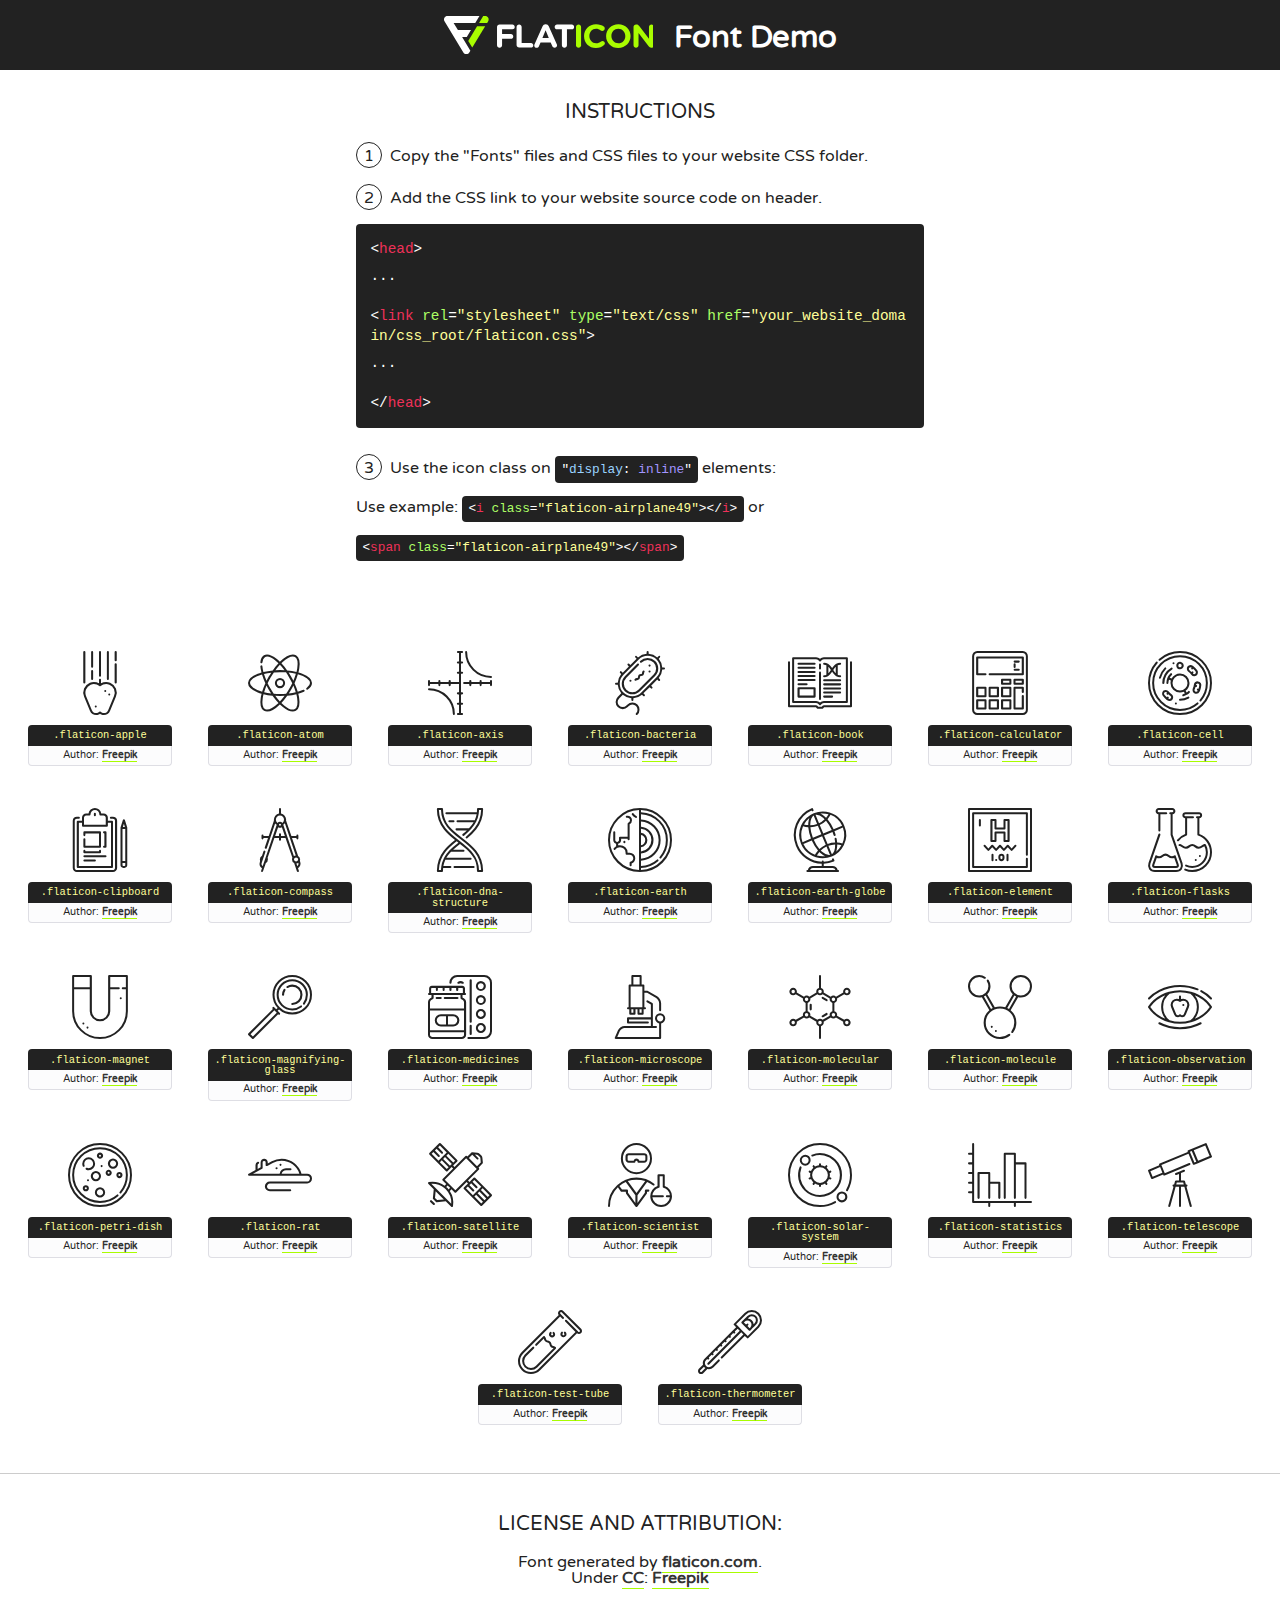
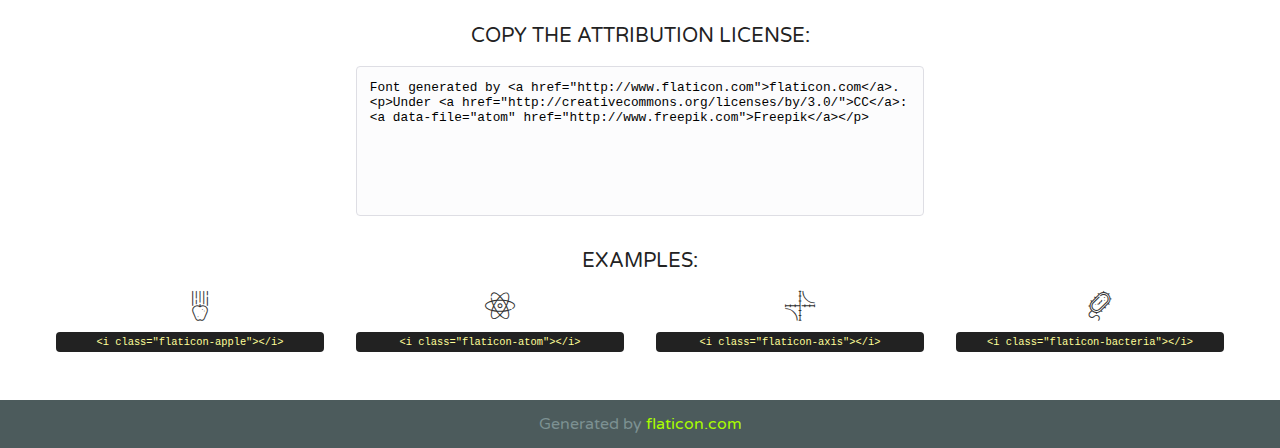
<file: fonts/flaticon/font/flaticon.html>
<!DOCTYPE html>
<!--
  Flaticon icon font: Flaticon
  Creation date: 22/06/2016 15:30
-->
<html>
<!DOCTYPE html>
<html>

<head>
    <title>Flaticon WebFont</title>
    <link href="http://fonts.googleapis.com/css?family=Varela+Round" rel="stylesheet" type="text/css" />
    <link rel="stylesheet" type="text/css" href="flaticon.css">
    <meta charset="UTF-8">
    <style>
    html, body, div, span, applet, object, iframe,
    h1, h2, h3, h4, h5, h6, p, blockquote, pre,
    a, abbr, acronym, address, big, cite, code,
    del, dfn, em, img, ins, kbd, q, s, samp,
    small, strike, strong, sub, sup, tt, var,
    b, u, i, center,
    dl, dt, dd, ol, ul, li,
    fieldset, form, label, legend,
    table, caption, tbody, tfoot, thead, tr, th, td,
    article, aside, canvas, details, embed, 
    figure, figcaption, footer, header, hgroup, 
    menu, nav, output, ruby, section, summary,
    time, mark, audio, video {
        margin: 0;
        padding: 0;
        border: 0;
        font-size: 100%;
        font: inherit;
        vertical-align: baseline;
    }
    /* HTML5 display-role reset for older browsers */
    article, aside, details, figcaption, figure, 
    footer, header, hgroup, menu, nav, section {
        display: block;
    }
    body {
        line-height: 1;
    }
    ol, ul {
        list-style: none;
    }
    blockquote, q {
        quotes: none;
    }
    blockquote:before, blockquote:after,
    q:before, q:after {
        content: '';
        content: none;
    }
    table {
        border-collapse: collapse;
        border-spacing: 0;
    }
    body {
        font-family: 'Varela Round', Helvetica, Arial, sans-serif;
        font-size: 16px;
        color: #222;
    }
    a {
        color: #333;
        border-bottom: 1px solid #a9fd00;
        font-weight: bold;
        text-decoration: none;
    }
    * {
        -moz-box-sizing: border-box;
        -webkit-box-sizing: border-box;
        box-sizing: border-box;
        margin: 0;
        padding: 0;
    }
    [class^="flaticon-"]:before, [class*=" flaticon-"]:before, [class^="flaticon-"]:after, [class*=" flaticon-"]:after {
        font-family: Flaticon;
        font-size: 30px;
        font-style: normal;
        margin-left: 20px;
        color: #333;
    }
    .wrapper {
        max-width: 600px;
        margin: auto;
        padding: 0 1em;
    }
    .title {
        font-size: 1.25em;
        text-align: center;
        margin-bottom: 1em;
        text-transform: uppercase;
    }
    header {
        text-align: center;
        background-color: #222;
        color: #fff;
        padding: 1em;
    }
    header .logo {
        width: 210px;
        height: 38px;
        display: inline-block;
        vertical-align: middle;
        margin-right: 1em;
        border: none;
    }
    header strong {
        font-size: 1.95em;
        font-weight: bold;
        vertical-align: middle;
        margin-top: 5px;
        display: inline-block;
    }
    .demo {
        margin: 2em auto;
        line-height: 1.25em;
    }
    .demo ul li {
        margin-bottom: 1em;
    }
    .demo ul li .num {
        color: #222;
        border-radius: 20px;
        display: inline-block;
        width: 26px;
        padding: 3px;
        height: 26px;
        text-align: center;
        margin-right: 0.5em;
        border: 1px solid #222;
    }
    .demo ul li code {
        background-color: #222;
        border-radius: 4px;
        padding: 0.25em 0.5em;
        display: inline-block;
        color: #fff;
        font-family: Consolas,Monaco,Lucida Console,Liberation Mono,DejaVu Sans Mono,Bitstream Vera Sans Mono,Courier New, monospace;
        font-weight: lighter;
        margin-top: 1em;
        font-size: 0.8em;
        word-break: break-all;
    }
    .demo ul li code.big {
        padding: 1em;
        font-size: 0.9em;
    }
    .demo ul li code .red {
        color: #EF3159;
    }
    .demo ul li code .green {
        color: #ACFF65;
    }
    .demo ul li code .yellow {
        color: #FFFF99;
    }
    .demo ul li code .blue {
        color: #99D3FF;
    }
    .demo ul li code .purple {
        color: #A295FF;
    }
    .demo ul li code .dots {
        margin-top: 0.5em;
        display: block;
    }
    #glyphs {
        border-bottom: 1px solid #ccc;
        padding: 2em 0;
        text-align: center;
    }
    .glyph {
        display: inline-block;
        width: 9em;
        margin: 1em;
        text-align: center;
        vertical-align: top;
        background: #FFF;
    }
    .glyph .glyph-icon {
        padding: 10px;
        display: block;
        font-family:"Flaticon";
        font-size: 64px;
        line-height: 1;
    }
    .glyph .glyph-icon:before {
        font-size: 64px;
        color: #222;
        margin-left: 0;
    }
    .class-name {
        font-size: 0.65em;
        background-color: #222;
        color: #fff;
        border-radius: 4px 4px 0 0;
        padding: 0.5em;
        color: #FFFF99;
        font-family: Consolas,Monaco,Lucida Console,Liberation Mono,DejaVu Sans Mono,Bitstream Vera Sans Mono,Courier New, monospace;
    }
    .author-name {
        font-size: 0.6em;
        background-color: #fcfcfd;
        border: 1px solid #DEDEE4;
        border-top: 0;
        border-radius: 0 0 4px 4px;
        padding: 0.5em;
    }
    .class-name:last-child {
        font-size: 10px;
        color:#888;
    }
    .class-name:last-child a {
        font-size: 10px;
        color:#555;
    }
    .class-name:last-child a:hover {
        color:#a9fd00;
    }
    .glyph > input {
        display: block;
        width: 100px;
        margin: 5px auto;
        text-align: center;
        font-size: 12px;
        cursor: text;
    }
    .glyph > input.icon-input {
        font-family:"Flaticon";
        font-size: 16px;
        margin-bottom: 10px;
    }
    .attribution .title {
        margin-top: 2em;
    }
    .attribution textarea {
        background-color: #fcfcfd;
        padding: 1em;
        border: none;
        box-shadow: none;
        border: 1px solid #DEDEE4;
        border-radius: 4px;
        resize: none;
        width: 100%;
        height: 150px;
        font-size: 0.8em;
        font-family: Consolas,Monaco,Lucida Console,Liberation Mono,DejaVu Sans Mono,Bitstream Vera Sans Mono,Courier New, monospace;
        -webkit-appearance: none;
    }
    .iconsuse {
        margin: 2em auto;
        text-align: center;
        max-width: 1200px;
    }
    .iconsuse:after {
        content: '';
        display: table;
        clear: both;
    }
    .iconsuse .image {
        float: left;
        width: 25%;
        padding: 0 1em;
    }
    .iconsuse .image p {
        margin-bottom: 1em;
    }
    .iconsuse .image span {
        display: block;
        font-size: 0.65em;
        background-color: #222;
        color: #fff;
        border-radius: 4px;
        padding: 0.5em;
        color: #FFFF99;
        margin-top: 1em;
        font-family: Consolas,Monaco,Lucida Console,Liberation Mono,DejaVu Sans Mono,Bitstream Vera Sans Mono,Courier New, monospace;
    }
    #footer {
        text-align: center;
        background-color: #4C5B5C;
        color: #7c9192;
        padding: 1em;
    }
    #footer a {
        border: none;
        color: #a9fd00;
        font-weight: normal;
    }
    @media (max-width: 960px) {
        .iconsuse .image {
            width: 50%;
        }
    }
    @media (max-width: 560px) {
        .iconsuse .image {
            width: 100%;
        }
    }
    </style>
</head>

<body class="characters-off">

    <header>
        <a href="http://www.flaticon.com" target="_blank" class="logo">
            <svg version="1.1" xmlns="http://www.w3.org/2000/svg" xmlns:xlink="http://www.w3.org/1999/xlink" xmlns:a="http://ns.adobe.com/AdobeSVGViewerExtensions/3.0/" viewBox="0 0 560.875 102.036" enable-background="new 0 0 560.875 102.036" xml:space="preserve">
                <defs>
                </defs>
                <g>
                    <g class="letters">
                        <path fill="#ffffff" d="M141.596,29.675c0-3.777,2.985-6.767,6.764-6.767h34.438c3.426,0,6.15,2.728,6.15,6.15
                        c0,3.43-2.724,6.149-6.15,6.149h-27.674v13.091h23.719c3.429,0,6.151,2.724,6.151,6.15c0,3.43-2.723,6.149-6.151,6.149h-23.719
                        v17.574c0,3.773-2.986,6.761-6.764,6.761c-3.779,0-6.764-2.989-6.764-6.761V29.675z"></path>
                        <path fill="#ffffff" d="M193.844,29.149c0-3.781,2.985-6.767,6.764-6.767c3.776,0,6.763,2.985,6.763,6.767v42.957h25.039
                        c3.426,0,6.149,2.726,6.149,6.153c0,3.425-2.723,6.15-6.149,6.15h-31.802c-3.779,0-6.764-2.986-6.764-6.768V29.149z"></path>
                        <path fill="#ffffff" d="M241.891,75.71l21.438-48.407c1.492-3.341,4.215-5.357,7.906-5.357h0.792
                        c3.686,0,6.323,2.017,7.815,5.357l21.439,48.407c0.436,0.967,0.701,1.845,0.701,2.723c0,3.602-2.809,6.501-6.414,6.501
                        c-3.161,0-5.269-1.845-6.499-4.655l-4.132-9.661h-27.059l-4.301,10.102c-1.144,2.631-3.426,4.214-6.237,4.214
                        c-3.517,0-6.24-2.81-6.24-6.325C241.1,77.64,241.451,76.677,241.891,75.71z M279.932,58.666l-8.521-20.297l-8.526,20.297H279.932
                        z"></path>
                        <path fill="#ffffff" d="M314.864,35.387H301.86c-3.429,0-6.239-2.813-6.239-6.238c0-3.429,2.811-6.24,6.239-6.24h39.533
                        c3.426,0,6.237,2.811,6.237,6.24c0,3.425-2.811,6.238-6.237,6.238h-13.001v42.785c0,3.773-2.99,6.761-6.764,6.761
                        c-3.779,0-6.764-2.989-6.764-6.761V35.387z"></path>
                        <path fill="#A9FD00" d="M352.615,29.149c0-3.781,2.985-6.767,6.767-6.767c3.774,0,6.761,2.985,6.761,6.767v49.024
                        c0,3.773-2.987,6.761-6.761,6.761c-3.781,0-6.767-2.989-6.767-6.761V29.149z"></path>
                        <path fill="#A9FD00" d="M374.132,53.836v-0.179c0-17.481,13.178-31.801,32.065-31.801c9.22,0,15.459,2.458,20.557,6.238
                        c1.402,1.054,2.637,2.985,2.637,5.357c0,3.692-2.985,6.59-6.681,6.59c-1.845,0-3.071-0.702-4.044-1.319
                        c-3.776-2.813-7.729-4.393-12.562-4.393c-10.364,0-17.831,8.611-17.831,19.154v0.173c0,10.542,7.291,19.329,17.831,19.329
                        c5.715,0,9.492-1.756,13.359-4.834c1.049-0.874,2.458-1.491,4.039-1.491c3.429,0,6.325,2.813,6.325,6.236
                        c0,2.106-1.056,3.78-2.282,4.834c-5.539,4.834-12.036,7.733-21.878,7.733C387.572,85.464,374.132,71.493,374.132,53.836z"></path>
                        <path fill="#A9FD00" d="M433.009,53.836v-0.179c0-17.481,13.79-31.801,32.766-31.801c18.981,0,32.592,14.143,32.592,31.628v0.173
                        c0,17.483-13.785,31.807-32.769,31.807C446.625,85.464,433.009,71.32,433.009,53.836z M484.224,53.836v-0.179
                        c0-10.539-7.725-19.326-18.626-19.326c-10.893,0-18.449,8.611-18.449,19.154v0.173c0,10.542,7.73,19.329,18.626,19.329
                        C476.676,72.986,484.224,64.378,484.224,53.836z"></path>
                        <path fill="#A9FD00" d="M506.233,29.321c0-3.774,2.99-6.763,6.767-6.763h1.401c3.252,0,5.183,1.583,7.029,3.953l26.093,34.265
                        V29.059c0-3.692,2.99-6.677,6.681-6.677c3.683,0,6.671,2.985,6.671,6.677v48.934c0,3.78-2.987,6.765-6.764,6.765h-0.436
                        c-3.257,0-5.188-1.581-7.034-3.953l-27.056-35.492v32.944c0,3.687-2.985,6.676-6.678,6.676c-3.683,0-6.673-2.989-6.673-6.676
                        V29.321z"></path>
                    </g>
                    <g class="insignia">
                        <path fill="#ffffff" d="M48.372,56.137h12.517l11.156-18.537H37.186L25.688,18.539h57.825L94.668,0H9.271
                        C5.925,0,2.842,1.801,1.198,4.716c-1.644,2.907-1.593,6.482,0.134,9.343l50.38,83.501c1.678,2.781,4.689,4.476,7.938,4.476
                        c3.246,0,6.257-1.695,7.935-4.476l2.898-4.804L48.372,56.137z"></path>
                        <g class="i">
                            <path fill="#A9FD00" d="M93.575,18.539h0.031v0.004l21.652,0.004l2.705-4.488c1.727-2.861,1.778-6.436,0.133-9.343
                            C116.454,1.801,113.371,0,110.026,0h-5.294L93.575,18.539z"></path>
                            <polygon fill="#A9FD00" points="88.291,27.356 64.725,66.486 75.519,84.404 109.942,27.356"></polygon>
                        </g>
                    </g>
                </g>
            </svg>
        </a>
        <strong>Font Demo</strong>
    </header>


    <section class="demo wrapper">

        <p class="title">Instructions</p>

        <ul>
            <li>
                <span class="num">1</span>Copy the "Fonts" files and CSS files to your website CSS folder.
            </li>
            <li>
                <span class="num">2</span>Add the CSS link to your website source code on header.
                <code class="big">
                    &lt;<span class="red">head</span>&gt;
                    <br/><span class="dots">...</span>
                    <br/>&lt;<span class="red">link</span> <span class="green">rel</span>=<span class="yellow">"stylesheet"</span> <span class="green">type</span>=<span class="yellow">"text/css"</span> <span class="green">href</span>=<span class="yellow">"your_website_domain/css_root/flaticon.css"</span>&gt;
                    <br/><span class="dots">...</span>
                    <br/>&lt;/<span class="red">head</span>&gt;
                </code>
            </li>

            <li>
                <p>
                    <span class="num">3</span>Use the icon class on <code>"<span class="blue">display</span>:<span class="purple"> inline</span>"</code> elements:
                    <br />
                    Use example: <code>&lt;<span class="red">i</span> <span class="green">class</span>=<span class="yellow">&quot;flaticon-airplane49&quot;</span>&gt;&lt;/<span class="red">i</span>&gt;</code> or <code>&lt;<span class="red">span</span> <span class="green">class</span>=<span class="yellow">&quot;flaticon-airplane49&quot;</span>&gt;&lt;/<span class="red">span</span>&gt;</code>
            </li>
        </ul>

    </section>




   <section id="glyphs">          
    
      
        <div class="glyph"><div class="glyph-icon flaticon-apple"></div>
            <div class="class-name">.flaticon-apple</div>
            <div class="author-name">Author: <a data-file="apple" href="http://www.freepik.com">Freepik</a> </div> 
        </div>        
        
        <div class="glyph"><div class="glyph-icon flaticon-atom"></div>
            <div class="class-name">.flaticon-atom</div>
            <div class="author-name">Author: <a data-file="atom" href="http://www.freepik.com">Freepik</a> </div> 
        </div>        
        
        <div class="glyph"><div class="glyph-icon flaticon-axis"></div>
            <div class="class-name">.flaticon-axis</div>
            <div class="author-name">Author: <a data-file="axis" href="http://www.freepik.com">Freepik</a> </div> 
        </div>        
        
        <div class="glyph"><div class="glyph-icon flaticon-bacteria"></div>
            <div class="class-name">.flaticon-bacteria</div>
            <div class="author-name">Author: <a data-file="bacteria" href="http://www.freepik.com">Freepik</a> </div> 
        </div>        
        
        <div class="glyph"><div class="glyph-icon flaticon-book"></div>
            <div class="class-name">.flaticon-book</div>
            <div class="author-name">Author: <a data-file="book" href="http://www.freepik.com">Freepik</a> </div> 
        </div>        
        
        <div class="glyph"><div class="glyph-icon flaticon-calculator"></div>
            <div class="class-name">.flaticon-calculator</div>
            <div class="author-name">Author: <a data-file="calculator" href="http://www.freepik.com">Freepik</a> </div> 
        </div>        
        
        <div class="glyph"><div class="glyph-icon flaticon-cell"></div>
            <div class="class-name">.flaticon-cell</div>
            <div class="author-name">Author: <a data-file="cell" href="http://www.freepik.com">Freepik</a> </div> 
        </div>        
        
        <div class="glyph"><div class="glyph-icon flaticon-clipboard"></div>
            <div class="class-name">.flaticon-clipboard</div>
            <div class="author-name">Author: <a data-file="clipboard" href="http://www.freepik.com">Freepik</a> </div> 
        </div>        
        
        <div class="glyph"><div class="glyph-icon flaticon-compass"></div>
            <div class="class-name">.flaticon-compass</div>
            <div class="author-name">Author: <a data-file="compass" href="http://www.freepik.com">Freepik</a> </div> 
        </div>        
        
        <div class="glyph"><div class="glyph-icon flaticon-dna-structure"></div>
            <div class="class-name">.flaticon-dna-structure</div>
            <div class="author-name">Author: <a data-file="dna-structure" href="http://www.freepik.com">Freepik</a> </div> 
        </div>        
        
        <div class="glyph"><div class="glyph-icon flaticon-earth"></div>
            <div class="class-name">.flaticon-earth</div>
            <div class="author-name">Author: <a data-file="earth" href="http://www.freepik.com">Freepik</a> </div> 
        </div>        
        
        <div class="glyph"><div class="glyph-icon flaticon-earth-globe"></div>
            <div class="class-name">.flaticon-earth-globe</div>
            <div class="author-name">Author: <a data-file="earth-globe" href="http://www.freepik.com">Freepik</a> </div> 
        </div>        
        
        <div class="glyph"><div class="glyph-icon flaticon-element"></div>
            <div class="class-name">.flaticon-element</div>
            <div class="author-name">Author: <a data-file="element" href="http://www.freepik.com">Freepik</a> </div> 
        </div>        
        
        <div class="glyph"><div class="glyph-icon flaticon-flasks"></div>
            <div class="class-name">.flaticon-flasks</div>
            <div class="author-name">Author: <a data-file="flasks" href="http://www.freepik.com">Freepik</a> </div> 
        </div>        
        
        <div class="glyph"><div class="glyph-icon flaticon-magnet"></div>
            <div class="class-name">.flaticon-magnet</div>
            <div class="author-name">Author: <a data-file="magnet" href="http://www.freepik.com">Freepik</a> </div> 
        </div>        
        
        <div class="glyph"><div class="glyph-icon flaticon-magnifying-glass"></div>
            <div class="class-name">.flaticon-magnifying-glass</div>
            <div class="author-name">Author: <a data-file="magnifying-glass" href="http://www.freepik.com">Freepik</a> </div> 
        </div>        
        
        <div class="glyph"><div class="glyph-icon flaticon-medicines"></div>
            <div class="class-name">.flaticon-medicines</div>
            <div class="author-name">Author: <a data-file="medicines" href="http://www.freepik.com">Freepik</a> </div> 
        </div>        
        
        <div class="glyph"><div class="glyph-icon flaticon-microscope"></div>
            <div class="class-name">.flaticon-microscope</div>
            <div class="author-name">Author: <a data-file="microscope" href="http://www.freepik.com">Freepik</a> </div> 
        </div>        
        
        <div class="glyph"><div class="glyph-icon flaticon-molecular"></div>
            <div class="class-name">.flaticon-molecular</div>
            <div class="author-name">Author: <a data-file="molecular" href="http://www.freepik.com">Freepik</a> </div> 
        </div>        
        
        <div class="glyph"><div class="glyph-icon flaticon-molecule"></div>
            <div class="class-name">.flaticon-molecule</div>
            <div class="author-name">Author: <a data-file="molecule" href="http://www.freepik.com">Freepik</a> </div> 
        </div>        
        
        <div class="glyph"><div class="glyph-icon flaticon-observation"></div>
            <div class="class-name">.flaticon-observation</div>
            <div class="author-name">Author: <a data-file="observation" href="http://www.freepik.com">Freepik</a> </div> 
        </div>        
        
        <div class="glyph"><div class="glyph-icon flaticon-petri-dish"></div>
            <div class="class-name">.flaticon-petri-dish</div>
            <div class="author-name">Author: <a data-file="petri-dish" href="http://www.freepik.com">Freepik</a> </div> 
        </div>        
        
        <div class="glyph"><div class="glyph-icon flaticon-rat"></div>
            <div class="class-name">.flaticon-rat</div>
            <div class="author-name">Author: <a data-file="rat" href="http://www.freepik.com">Freepik</a> </div> 
        </div>        
        
        <div class="glyph"><div class="glyph-icon flaticon-satellite"></div>
            <div class="class-name">.flaticon-satellite</div>
            <div class="author-name">Author: <a data-file="satellite" href="http://www.freepik.com">Freepik</a> </div> 
        </div>        
        
        <div class="glyph"><div class="glyph-icon flaticon-scientist"></div>
            <div class="class-name">.flaticon-scientist</div>
            <div class="author-name">Author: <a data-file="scientist" href="http://www.freepik.com">Freepik</a> </div> 
        </div>        
        
        <div class="glyph"><div class="glyph-icon flaticon-solar-system"></div>
            <div class="class-name">.flaticon-solar-system</div>
            <div class="author-name">Author: <a data-file="solar-system" href="http://www.freepik.com">Freepik</a> </div> 
        </div>        
        
        <div class="glyph"><div class="glyph-icon flaticon-statistics"></div>
            <div class="class-name">.flaticon-statistics</div>
            <div class="author-name">Author: <a data-file="statistics" href="http://www.freepik.com">Freepik</a> </div> 
        </div>        
        
        <div class="glyph"><div class="glyph-icon flaticon-telescope"></div>
            <div class="class-name">.flaticon-telescope</div>
            <div class="author-name">Author: <a data-file="telescope" href="http://www.freepik.com">Freepik</a> </div> 
        </div>        
        
        <div class="glyph"><div class="glyph-icon flaticon-test-tube"></div>
            <div class="class-name">.flaticon-test-tube</div>
            <div class="author-name">Author: <a data-file="test-tube" href="http://www.freepik.com">Freepik</a> </div> 
        </div>        
        
        <div class="glyph"><div class="glyph-icon flaticon-thermometer"></div>
            <div class="class-name">.flaticon-thermometer</div>
            <div class="author-name">Author: <a data-file="thermometer" href="http://www.freepik.com">Freepik</a> </div> 
        </div>        
        

    </section>



    <section class="attribution wrapper"   style="text-align:center;">

      <div class="title">License and attribution:</div><div class="attrDiv">Font generated by <a href="http://www.flaticon.com">flaticon.com</a>. <div><p>Under <a href="http://creativecommons.org/licenses/by/3.0/">CC</a>: <a data-file="atom" href="http://www.freepik.com">Freepik</a></p>  </div>
      </div>
      <div class="title">Copy the Attribution License:</div>

    <textarea onclick="this.focus();this.select();">Font generated by &lt;a href=&quot;http://www.flaticon.com&quot;&gt;flaticon.com&lt;/a&gt;. <p>Under <a href="http://creativecommons.org/licenses/by/3.0/">CC</a>: <a data-file="atom" href="http://www.freepik.com">Freepik</a></p>  
     </textarea>

    </section>

    <section class="iconsuse">

          <div class="title">Examples:</div>            
             
            <div class="image">
                <p>
                    <i class="glyph-icon flaticon-apple"></i> 
                    <span>&lt;i class=&quot;flaticon-apple&quot;&gt;&lt;/i&gt;</span>
                </p>
            </div>
            
            <div class="image">
                <p>
                    <i class="glyph-icon flaticon-atom"></i> 
                    <span>&lt;i class=&quot;flaticon-atom&quot;&gt;&lt;/i&gt;</span>
                </p>
            </div>
            
            <div class="image">
                <p>
                    <i class="glyph-icon flaticon-axis"></i> 
                    <span>&lt;i class=&quot;flaticon-axis&quot;&gt;&lt;/i&gt;</span>
                </p>
            </div>
            
            <div class="image">
                <p>
                    <i class="glyph-icon flaticon-bacteria"></i> 
                    <span>&lt;i class=&quot;flaticon-bacteria&quot;&gt;&lt;/i&gt;</span>
                </p>
            </div>
                       
        </div>
                            
    </section>

<div id="footer">
    <div>Generated by <a href="http://www.flaticon.com">flaticon.com</a>
    </div>
</div>



</body>
</html>
</file>
<file: fonts/flaticon/font/flaticon.css>
/*
  	Flaticon icon font: Flaticon
  	Creation date: 22/06/2016 15:30
  	*/

@font-face {
  font-family: "Flaticon";
  src: url("./Flaticon.eot");
  src: url("./Flaticon.eot?#iefix") format("embedded-opentype"),
       url("./Flaticon.woff") format("woff"),
       url("./Flaticon.ttf") format("truetype"),
       url("./Flaticon.svg#Flaticon") format("svg");
  font-weight: normal;
  font-style: normal;
}

@media screen and (-webkit-min-device-pixel-ratio:0) {
  @font-face {
    font-family: "Flaticon";
    src: url("./Flaticon.svg#Flaticon") format("svg");
  }
}

[class^="flaticon-"]:before, [class*=" flaticon-"]:before,
[class^="flaticon-"]:after, [class*=" flaticon-"]:after {   
  font-family: Flaticon;
        font-size: 20px;
font-style: normal;
margin-left: 20px;
}

.flaticon-apple:before { content: "\f100"; }
.flaticon-atom:before { content: "\f101"; }
.flaticon-axis:before { content: "\f102"; }
.flaticon-bacteria:before { content: "\f103"; }
.flaticon-book:before { content: "\f104"; }
.flaticon-calculator:before { content: "\f105"; }
.flaticon-cell:before { content: "\f106"; }
.flaticon-clipboard:before { content: "\f107"; }
.flaticon-compass:before { content: "\f108"; }
.flaticon-dna-structure:before { content: "\f109"; }
.flaticon-earth:before { content: "\f10a"; }
.flaticon-earth-globe:before { content: "\f10b"; }
.flaticon-element:before { content: "\f10c"; }
.flaticon-flasks:before { content: "\f10d"; }
.flaticon-magnet:before { content: "\f10e"; }
.flaticon-magnifying-glass:before { content: "\f10f"; }
.flaticon-medicines:before { content: "\f110"; }
.flaticon-microscope:before { content: "\f111"; }
.flaticon-molecular:before { content: "\f112"; }
.flaticon-molecule:before { content: "\f113"; }
.flaticon-observation:before { content: "\f114"; }
.flaticon-petri-dish:before { content: "\f115"; }
.flaticon-rat:before { content: "\f116"; }
.flaticon-satellite:before { content: "\f117"; }
.flaticon-scientist:before { content: "\f118"; }
.flaticon-solar-system:before { content: "\f119"; }
.flaticon-statistics:before { content: "\f11a"; }
.flaticon-telescope:before { content: "\f11b"; }
.flaticon-test-tube:before { content: "\f11c"; }
.flaticon-thermometer:before { content: "\f11d"; }
</file>
